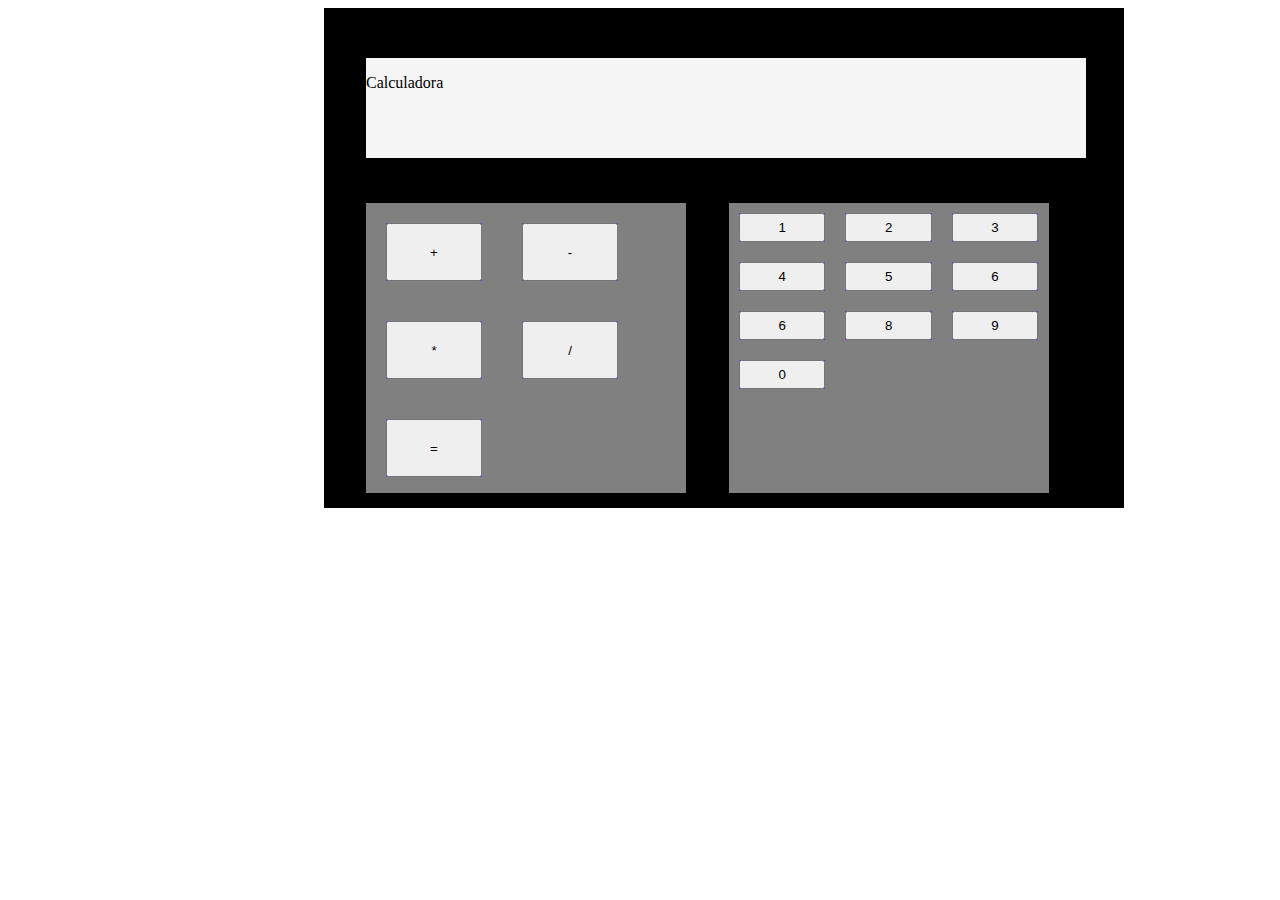
<file: calculadora/index.html>
<!DOCTYPE html>
<html lang="en">
<head>
    <meta charset="UTF-8">
    <meta http-equiv="X-UA-Compatible" content="IE=edge">
    <meta name="viewport" content="width=device-width, initial-scale=1.0">
    <title>Calculadora</title>
    <link rel="stylesheet" href="style.css">
    <script>
        var fun2 = ()  =>{
            console.log("desee el row")
        }
        function myfunction(){

            console.log("sometime");
            alert("OMG");
        }
    </script>
</head>
<body>
    <div id="container">
        <div id="screen">
            <p>Calculadora</p>
        </div>
        <div id="bottoncontainer">
            <div class="bton">
                <button onclick="myfunction()" style="width: 100%; height: 100%;">+</button>  
            </div>
            <div class="bton">
                <button onclick="myfunction()" style="width: 100%; height: 100%;">-</button>
            </div>
            <div class="bton">
                <button onclick="myfunction()" style="width: 100%; height: 100%;">*</button>
            </div>
            <div class="bton">
                <button onclick="myfunction()" style="width: 100%; height: 100%;">/</button>
            </div>
            <div class="bton">
                <button onclick="myfunction()" style="width: 100%; height: 100%;">=</button>
            </div>
        </div>
        <div id="numbercontainer">
            <div class="number">
                <button style="width: 100%; height: 100%;">1</button>
            </div>
            <div class="number">
                <button style="width: 100%; height: 100%;">2</button>
            </div>
            <div class="number">
                <button style="width: 100%; height: 100%;">3</button>
            </div>
            <div class="number">
                <button style="width: 100%; height: 100%;">4</button>
            </div>
            <div class="number">
                <button style="width: 100%; height: 100%;">5</button>
            </div>
            <div class="number">
                <button style="width: 100%; height: 100%;">6</button>
            </div>
            <div class="number">
                <button style="width: 100%; height: 100%;">6</button>
            </div>
            <div class="number">
                <button style="width: 100%; height: 100%;">8</button>
            </div>
            <div class="number">
                <button style="width: 100%; height: 100%;">9</button>
            </div>
            <div class="number">
                <button style="width: 100%; height: 100%;">0</button>
            </div>
        </div>

    </div>
    
    
</body>
</html>
</file>
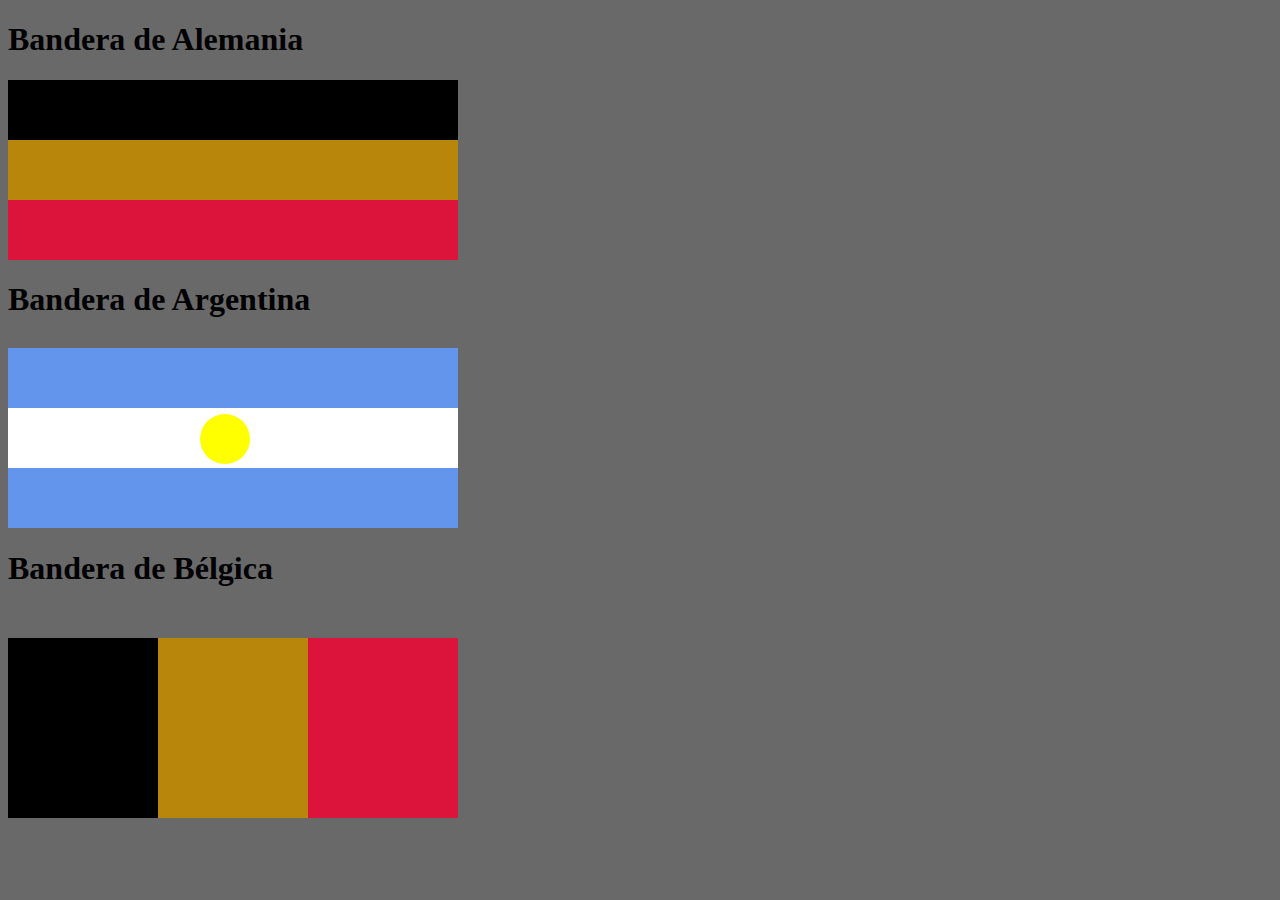
<file: banderas.html>
<!DOCTYPE html>
<html lang="en">
<head>
    <meta charset="UTF-8">
    <meta http-equiv="X-UA-Compatible" content="IE=edge">
    <meta name="viewport" content="width=device-width, initial-scale=1.0">
    <title>Banderas</title>
</head>
<body style="background-color: dimgray;">
    <div class="Bandera_Alemania">
        <h1>Bandera de Alemania</h1>
        <div style="background-color: black; 
        width: 450px; 
        height: 60px;
        position: relative;">
        </div>
        <div style="background-color: darkgoldenrod; 
        width: 450px;
        height: 60px;
        position: relative;">
        </div>
        <div style="background-color: crimson; 
        width: 450px;
        height: 60px;  
        position: relative;">
        </div>

    </div>

    <div class="Bandera_Argentina">
        <h1>Bandera de Argentina</h1>
        <div style="background-color: cornflowerblue; 
        width: 450px; 
        height: 60px;
        position: relative;
        margin-top: 30px;">
        </div>
        <div style="background-color: white; 
        width: 450px;
        height: 60px;
        position: relative;">
        </div>
        <div style="background-color: cornflowerblue; 
        width: 450px;
        height: 60px;  
        position: relative;">
        </div>
        <div style="background-color: yellow;
                top: 414px;
                left: 200px;
                width: 50px;
                height: 50px;
                position: absolute;
                float: left;
                border-radius: 100px;">
    </div>

    </div>

    <div class="Belgiaca">
        <h1>Bandera de Bélgica</h1>
        <div style="background-color: rgb(0, 0, 0); 
        margin-top: 30px;
        width: 150px;
        height: 180px;
        float: left;
        position: relative;">
        </div>
        <div style="background-color: darkgoldenrod; 
        margin-top: 30px;
        width: 150px;
        height: 180px;
        float: left;
        position: relative;">
        </div>
        <div style="background-color: crimson; 
        width: 150px;
        height: 180px;
        float: left;
        position: relative;
        margin-top: 30px;">
        </div>
    </div>
</body>
</html>
</file>
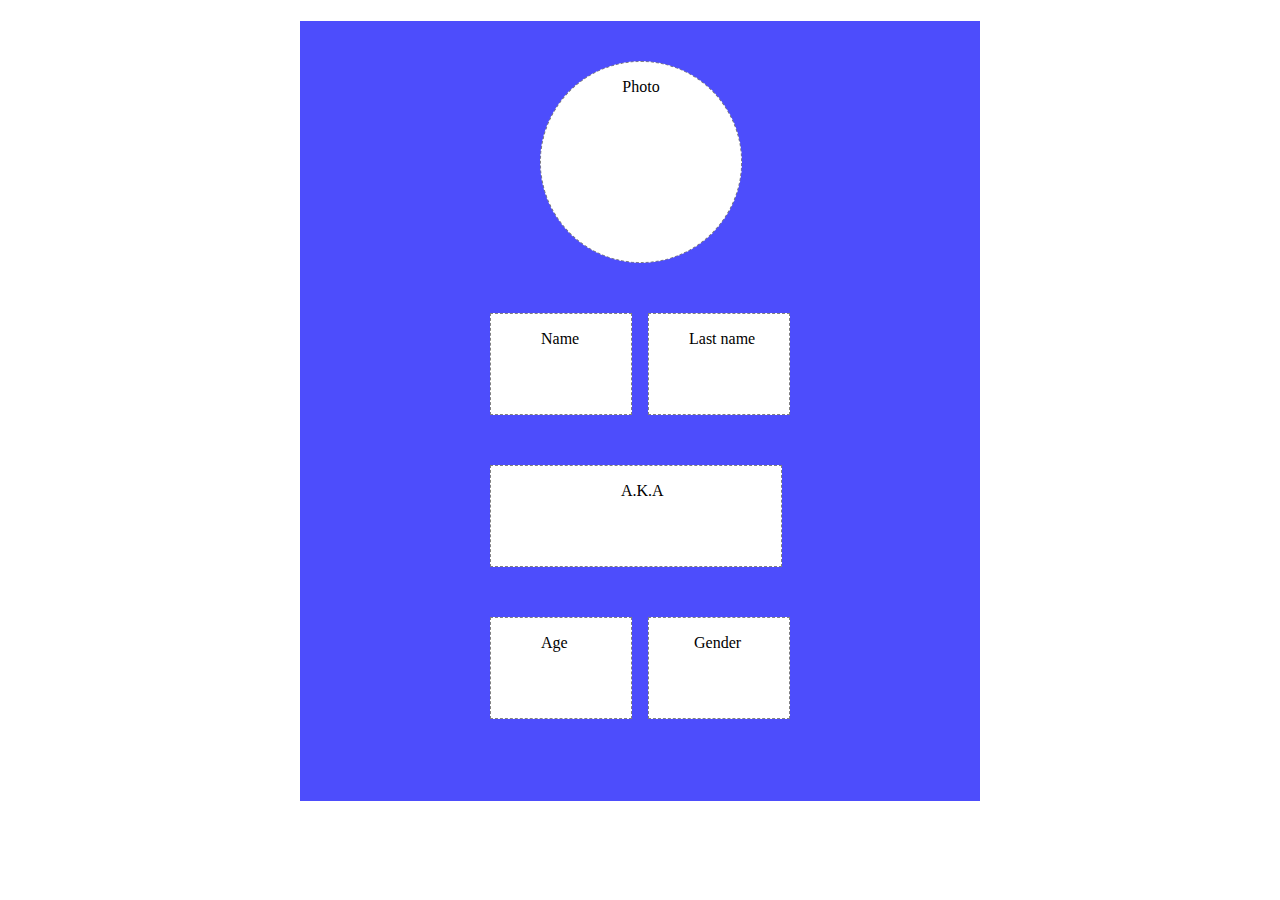
<file: id card.html>
<!DOCTYPE html>
<html lang="es">
<head>
    <meta charset="UTF-8">
    <meta http-equiv="X-UA-Compatible" content="IE=edge">
    <meta name="viewport" content="width=device-width, initial-scale=1.0">
    <title>ID</title>
</head>
<body>
    <h1 style="text-align: center;"></h1>
    <div style=" background-color: rgb(77, 77, 252); width: 600px; height: 700px; margin: auto; padding: 40px;">
        <div style="background-color: white; border-radius: 100%; width: 200px; height: 200px; margin-left: 200px; border-color: gray; border-width: 1px;  border-style: dashed;"> 
            <p style="text-align: center;">Photo</p>
        </div>
       
        <div style="width:300px; height:100px; margin-left: 50px; margin-top: 50px; display: inline-block; margin-left: 150px;">
             <div style=" background-color:white; float: left; width: 140px; height: 100px;  border-color: gray; border-width: 1px;  border-style: dashed;">
                <p style="margin-left: 50px;">Name </p> 
             </div>
             <div style=" background-color:white; float: right; width: 140px; height: 100px;  border-color: gray; border-width: 1px;  border-style: dashed;">
                <p style="margin-left: 40px;">Last name</p> 
             </div>
       
        <div>
        
            <div style="width:300px; height:100px; margin-top: 50px; display:inline-block; ">
                <div style="background-color:white; float: left;  border-color: gray; border-width: 1px;  border-style: dashed; width: 290px; height: 100px;  ">
                   <p style="margin-left: 130px;">A.K.A</p> 
                </div>
          
           <div>

        </div>
       
       
        <div>
            <div style="width:300px; height:100px; margin-top: 50px; display:inline-block;">
                <div style="background-color:white; float: left;  border-color: gray; border-width: 1px;  border-style: dashed; width: 140px; height: 100px; ">
                   <p style="margin-left: 50px;">Age </p> 
                </div>
                <div style="background-color:white; float: right;  border-color: gray; border-width: 1px;  border-style: dashed; width: 140px; height: 100px; ">
                   <p style="margin-left: 45px;">Gender</p> 
                </div>
          </div>

           <div>

        </div>

    </div>
    <p style="margin-right: 20px;"></p> 


       
</body>
</html>
</file>
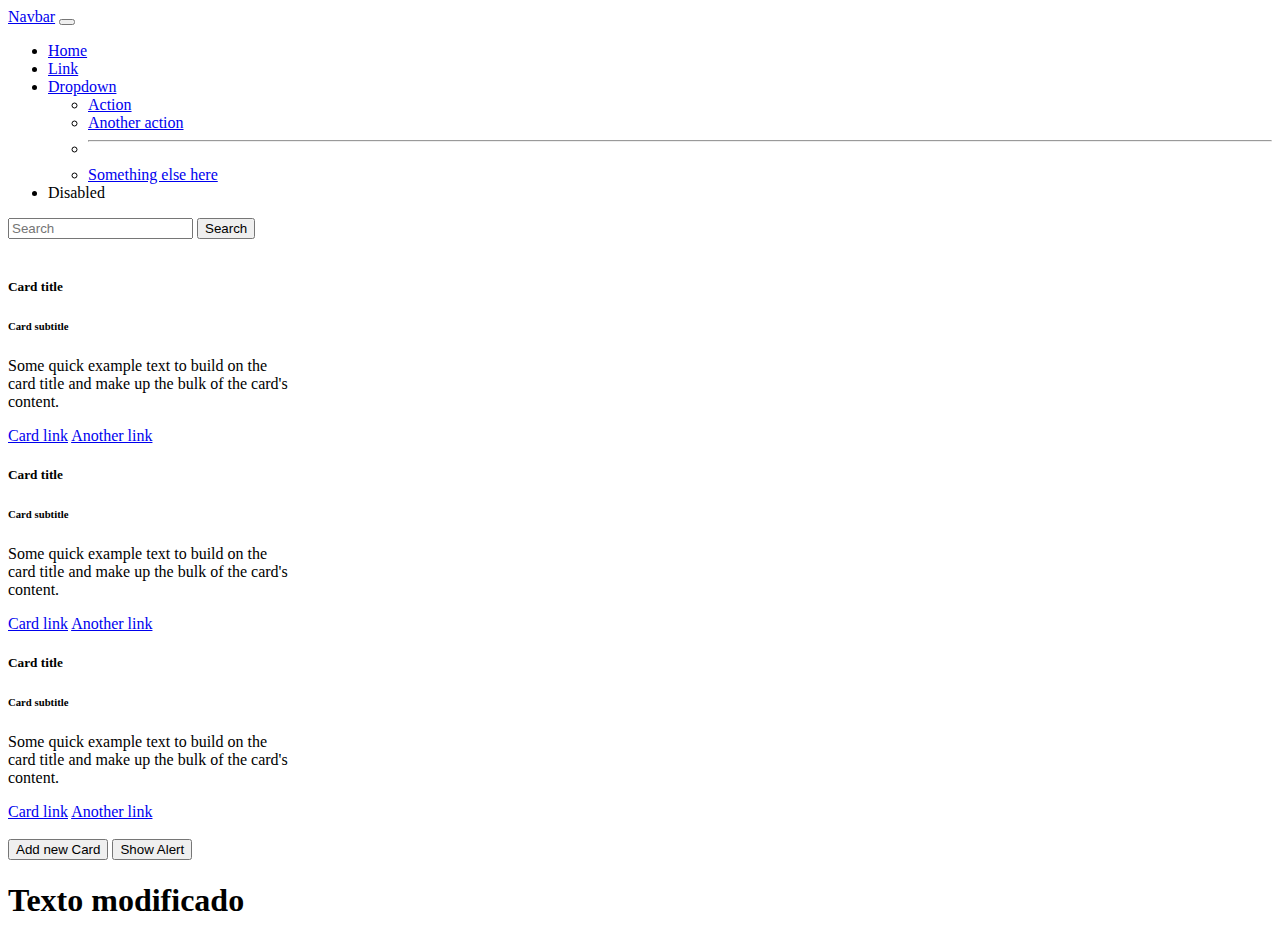
<file: menu.html>
<!DOCTYPE html>
<html lang="en">
<head>
    <meta charset="UTF-8">
    <meta http-equiv="X-UA-Compatible" content="IE=edge">
    <meta name="viewport" content="width=device-width, initial-scale=1.0">
    <link href="https://cdn.jsdelivr.net/npm/bootstrap@5.3.0-alpha1/dist/css/bootstrap.min.css" rel="stylesheet" integrity="sha384-GLhlTQ8iRABdZLl6O3oVMWSktQOp6b7In1Zl3/Jr59b6EGGoI1aFkw7cmDA6j6gD" crossorigin="anonymous">
    <script src="https://cdn.jsdelivr.net/npm/bootstrap@5.3.0-alpha1/dist/js/bootstrap.bundle.min.js" integrity="sha384-w76AqPfDkMBDXo30jS1Sgez6pr3x5MlQ1ZAGC+nuZB+EYdgRZgiwxhTBTkF7CXvN" crossorigin="anonymous"></script>
    <title>MY new page :) </title>
</head>
<body>
    <script>
        function modifyElement(){
            console.log("voy a modificar aqui");
            const miElemento = document.getElementById("ElementToModify").innerHTML = `
            <div class="card" style="width: 18rem;">
    <div class="card-body">
    <h5 class="card-title">New Card</h5>
    <h6 class="card-subtitle mb-2 text-muted">Card subtitle</h6>
    <p class="card-text">aqui puedo usar commila simple y no pasa nada :v' .  '</p>
    <a href="#" class="card-link">Card link</a>
    <a href="#" class="card-link">Another link</a>
  </div>
</div>
            
            ` ;
            
        }
        function openAlert(){
            console.log("alert!");
            alert("MENSAJE DE ALERTA!!!");
        }
    </script>
    <div class="container">
        <nav class="navbar navbar-expand-lg bg-body-tertiary">
            <div class="container-fluid">
              <a class="navbar-brand" href="#">Navbar</a>
              <button class="navbar-toggler" type="button" data-bs-toggle="collapse" data-bs-target="#navbarSupportedContent" aria-controls="navbarSupportedContent" aria-expanded="false" aria-label="Toggle navigation">
                <span class="navbar-toggler-icon"></span>
              </button>
              <div class="collapse navbar-collapse" id="navbarSupportedContent">
                <ul class="navbar-nav me-auto mb-2 mb-lg-0">
                  <li class="nav-item">
                    <a class="nav-link active" aria-current="page" href="#">Home</a>
                  </li>
                  <li class="nav-item">
                    <a class="nav-link" href="#">Link</a>
                  </li>
                  <li class="nav-item dropdown">
                    <a class="nav-link dropdown-toggle" href="#" role="button" data-bs-toggle="dropdown" aria-expanded="false">
                      Dropdown
                    </a>
                    <ul class="dropdown-menu">
                      <li><a class="dropdown-item" href="#">Action</a></li>
                      <li><a class="dropdown-item" href="#">Another action</a></li>
                      <li><hr class="dropdown-divider"></li>
                      <li><a class="dropdown-item" href="#">Something else here</a></li>
                    </ul>
                  </li>
                  <li class="nav-item">
                    <a class="nav-link disabled">Disabled</a>
                  </li>
                </ul>
                <form class="d-flex" role="search">
                  <input class="form-control me-2" type="search" placeholder="Search" aria-label="Search">
                  <button class="btn btn-outline-success" type="submit">Search</button>
                </form>
              </div>
            </div>
          </nav>
    </div>
    <br>
    <!-- <div class="container ">
        <div class="row">
            <div id="carouselExample" class="carousel slide">
                <div class="carousel-inner">
                  <div class="carousel-item active">
                    <img src="https://via.placeholder.com/100.png/faf/fff" class="d-block w-100" alt="...">
                  </div>
                  <div class="carousel-item">
                    <img src="https://via.placeholder.com/100.png/09f/fff" class="d-block w-100" alt="...">
                  </div>
                  <div class="carousel-item">
                    <img src="https://via.placeholder.com/100.png/09f/fff" class="d-block w-100" alt="...">
                  </div>
                </div>
                <button class="carousel-control-prev" type="button" data-bs-target="#carouselExample" data-bs-slide="prev">
                  <span class="carousel-control-prev-icon" aria-hidden="true"></span>
                  <span class="visually-hidden">Previous</span>
                </button>
                <button class="carousel-control-next" type="button" data-bs-target="#carouselExample" data-bs-slide="next">
                  <span class="carousel-control-next-icon" aria-hidden="true"></span>
                  <span class="visually-hidden">Next</span>
                </button>
              </div>
        </div>
    </div> -->
    <div class="container text-center">
        <div class="row">
          <div class="col">
            <div class="card" style="width: 18rem;">
                <div class="card-body">
                  <h5 class="card-title">Card title</h5>
                  <h6 class="card-subtitle mb-2 text-muted">Card subtitle</h6>
                  <p class="card-text">Some quick example text to build on the card title and make up the bulk of the card's content.</p>
                  <a href="#" class="card-link">Card link</a>
                  <a href="#" class="card-link">Another link</a>
                </div>
              </div>
          </div>
          <div class="col">
            <div class="card" style="width: 18rem;">
                <div class="card-body">
                  <h5 class="card-title">Card title</h5>
                  <h6 class="card-subtitle mb-2 text-muted">Card subtitle</h6>
                  <p class="card-text">Some quick example text to build on the card title and make up the bulk of the card's content.</p>
                  <a href="#" class="card-link">Card link</a>
                  <a href="#" class="card-link">Another link</a>
                </div>
              </div>
          </div>
          <div class="col">
            <div class="card" style="width: 18rem;">
                <div class="card-body">
                  <h5 class="card-title">Card title</h5>
                  <h6 class="card-subtitle mb-2 text-muted">Card subtitle</h6>
                  <p class="card-text">Some quick example text to build on the card title and make up the bulk of the card's content.</p>
                  <a href="#" class="card-link">Card link</a>
                  <a href="#" class="card-link">Another link</a>
                </div>
              </div>
          </div>
        </div>
    </div>
    <br>
    <div class="container">
        <div class="row">
            <div class="d-grid gap-2">
                <button class="btn btn-primary" type="button" onclick="modifyElement()">Add new Card</button>
                <button class="btn btn-danger" type="button" onclick="openAlert()">Show Alert</button>
                </div>
                <div id="ElementToModify">
                    <h1>Texto modificado</h1>
                </div>

        </div>
    </div>
</body>
</html>
</file>
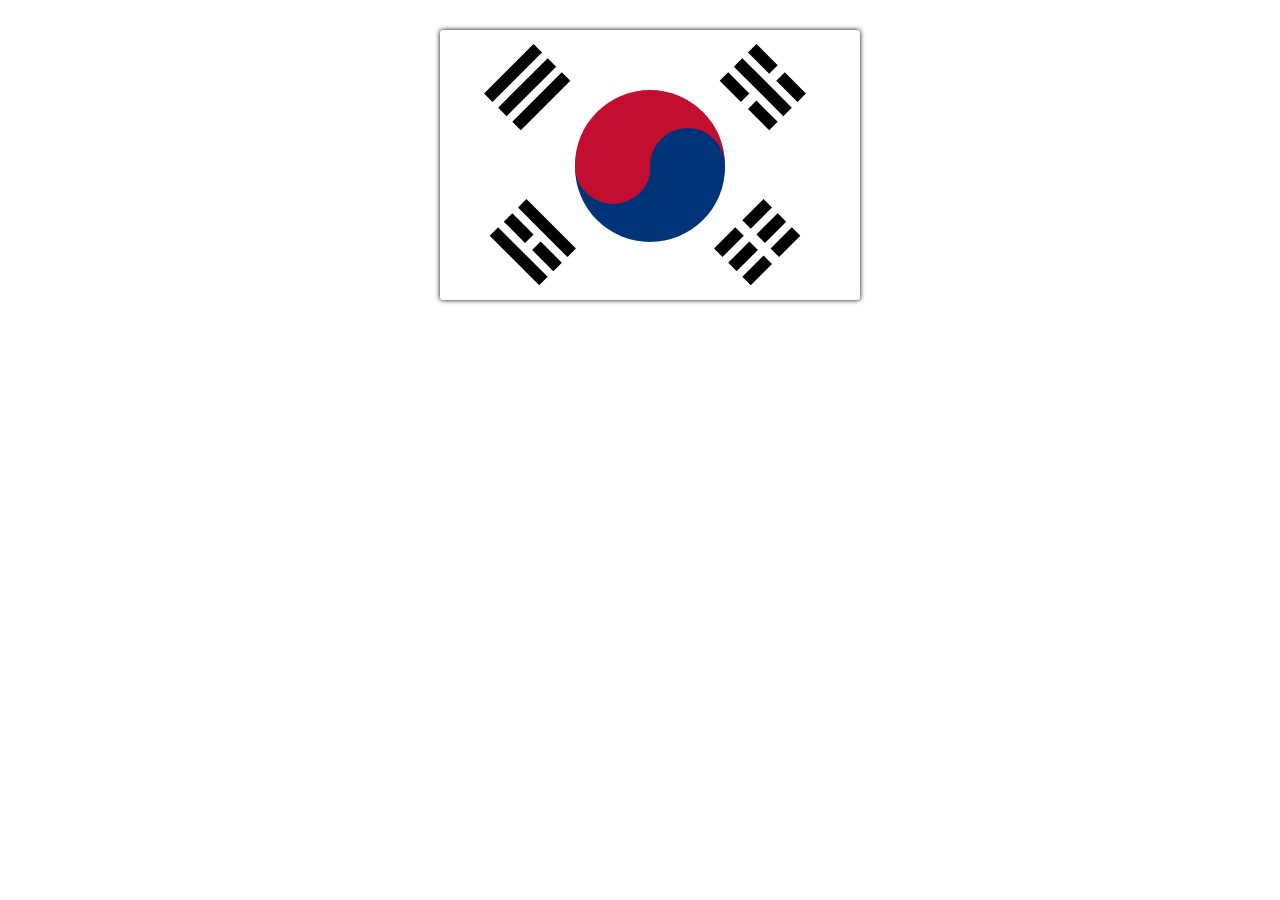
<file: bandera corea/bandera_corea.html>
<!DOCTYPE html>
<html lang="en">
<head>
    <meta charset="UTF-8">
    <meta http-equiv="X-UA-Compatible" content="IE=edge">
    <meta name="viewport" content="width=device-width, initial-scale=1.0">
    <link rel="stylesheet" href="bandera.css">
    <title></title>
</head>
<body>
    <div class="krflag">
        <div class="yy">
            <div class="yin"></div>
            <div class="yang"></div>
        </div>
        <div id="strcontainer1">
            <div class="fullstr"></div>
            <div class="fullstr"></div>
            <div class="fullstr"></div>
        </div>
        <div id="strcontainer2">
            <div class="fullstr"></div>
            <div class="halfstr"></div>
            <div class="fullstr"></div>
        </div>
        <div id="strcontainer3">	
            <div class="halfstr"></div>
            <div class="fullstr"></div>
            <div class="halfstr"></div>
        </div>
        <div id="strcontainer4">
            <div class="halfstr"></div>
            <div class="halfstr"></div>
            <div class="halfstr"></div>
        </div>

</body>
</html>
</file>
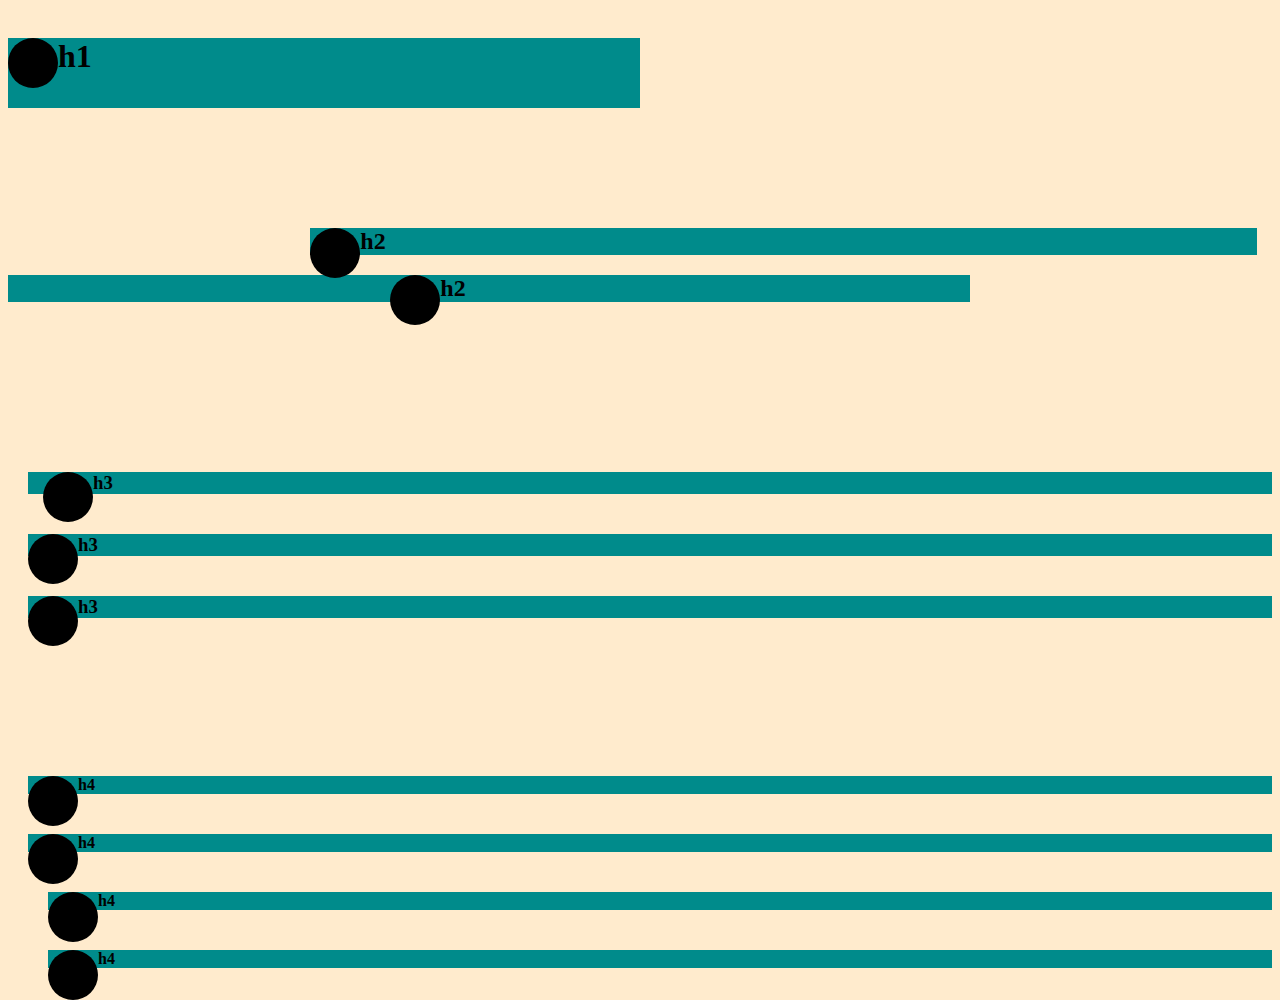
<file: Examen cads/CARDSS EXAM.HTML>
<!DOCTYPE html>
<html lang="en">
<head>
    <meta charset="UTF-8">
    <meta http-equiv="X-UA-Compatible" content="IE=edge">
    <meta name="viewport" content="width=device-width, initial-scale=1.0">
    <link href="https://cdn.jsdelivr.net/npm/bootstrap@5.3.0-alpha1/dist/css/bootstrap.min.css" rel="stylesheet" integrity="sha384-GLhlTQ8iRABdZLl6O3oVMWSktQOp6b7In1Zl3/Jr59b6EGGoI1aFkw7cmDA6j6gD" crossorigin="anonymous">
<script src="https://cdn.jsdelivr.net/npm/bootstrap@5.3.0-alpha1/dist/js/bootstrap.bundle.min.js" integrity="sha384-w76AqPfDkMBDXo30jS1Sgez6pr3x5MlQ1ZAGC+nuZB+EYdgRZgiwxhTBTkF7CXvN" crossorigin="anonymous"></script>
    <title>Document</title>

</head>
<body style="background-color: blanchedalmond;">
    <div class="container text-center">
        <div class="row">
          <div class="col">
            
          </div>
          <div style="background-color: darkcyan; width: 50%; height: 70px; margin-top: 1cm;" class="col">
            <div style="background-color: black;
            width: 50px;
            height: 50px;
            position: obsulute;
            float: left;
            border-radius: 30px;
            top: 1px; ;
            ">
        </div>
            <h1>h1</h1>
          </div>
          <div class="col">
            
          </div>
        </div>
      </div>
      <div style="width: 50%; height: 100px;"></div>
      <div class="container text-center">
        <div class="row">
          <div style="background-color: darkcyan; border-bottom: 20px; margin-right: 15px; margin-left: 8cm;" class="col">
            <div style="background-color: black;
            width: 50px;
            height: 50px;

            position: obsulute;
            float: left;
            border-radius: 30px;
            top: 1px; ;
            "></div>
            <h2>h2</h2>
          </div>
          <div class="col">
            
          </div>
          <div style="background-color: darkcyan; border-bottom: 20px; margin-right: 15px; margin-right: 8cm " class="col">
            <div style="background-color: black;
            width: 50px;
            height: 50px;
            position: obsulute;
            margin-left: 30px;
            float: left;
            border-radius: 30px;
            top: 1px; ;
            "
            ></div>
            <h2>h2</h2>
          </div>
        </div>
      </div>

      <div style="width: 50%; height: 100px;"></div>
      <div style="width: 10%; height: 10px;"></div>
      <div class="container text-center">
        <div class="row">
          <div style="background-color: darkcyan; border-bottom: 20px; margin-left: 20px ; margin-top: 40px;" class="col">
            <div style="background-color: black;
            width: 50px;
            height: 50px;
            
            margin-left: 15px;
            position: obsulute;
            float: left;
            border-radius: 30px;
            top: 1px; ;
            "
            ></div>
            <h3>h3</h3>
          </div>
          <div style="background-color: darkcyan; border-bottom: 20px; margin-left: 20px ; margin-top: 40px;" class="col">
            <div style="background-color: black;
            width: 50px;
            height: 50px;
            position: obsulute;
            float: left;
            border-radius: 30px;
            top: 1px; ;
            "
            ></div>
            <h3>h3</h3>
          </div>
          <div style="background-color: darkcyan; border-bottom: 20px; margin-left: 20px ; margin-top: 40px; " class="col">
            <div style="background-color: black;
            width: 50px;
            height: 50px;
            position: obsulute;
            float: left;
            border-radius: 30px;
            top: 1px; ;
            "
            ></div>
            <h3>h3</h3>
          </div>
        </div>
      </div>

      <div style="width: 50%; height: 100px;"></div>
      <div class="container text-center">
        <div class="row">
          <div style="background-color: darkcyan; border-bottom: 20px; margin-left: 20px ; margin-top: 40px;" class="col">
            <div style="background-color: black;
            width: 50px;
            height: 50px;
            position: obsulute;
            float: left;
            border-radius: 30px;
            top: 1px; ;
            "
            ></div>
            <h4>h4</h4>
          </div>
          <div style="background-color: darkcyan; border-bottom: 20px; margin-left: 20px ; margin-top: 40px;" class="col">
            <div style="background-color: black;
            width: 50px;
            height: 50px;
            position: obsulute;
            float: left;
            border-radius: 30px;
            top: 1px; ;
            "
            ></div>
            <h4>h4</h4>
          </div>
          <div style="background-color: darkcyan; border-bottom: 20px; margin-top: 40px; margin-left: 40px" class="col" >
            <div style="background-color: black;
            width: 50px;
            height: 50px;
            position: obsulute;
            float: left;
            border-radius: 30px;
            top: 1px; ;
            "
            ></div>
            <h4>h4</h4>
          </div>
          <div style="background-color: darkcyan; border-bottom: 20px; margin-top: 40px; margin-left: 40px;" class="col">
            <div style="background-color: black;
            width: 50px;
            height: 50px;
            position: obsulute;
            float: left;
            border-radius: 30px;
            top: 1px; ;
            "
            ></div>
            <h4>h4</h4>
          </div>
        </div>
      </div>

</body>
</html>
</file>
<file: calculadora/style.css>
#container{
    height: 500px;
    width: 800px;
    float: left;
    position: relative;
    margin-left: 25%;
    background-color: black;
}

#screen{
    position: relative;
    float: left;
    height: 100px;
    width: 90%;
    margin-top: 50px;
    margin-left: 42px;
    background-color: whitesmoke;
}

#bottoncontainer{
   
    margin-left: 41px;
    margin-top: 44px;
    position: relative;
    float: left;
    border-style: solid;
    border-width: 1px;
    height: 58%;
    width: 40%;
    background-color: gray;
}

#numbercontainer{
   
    margin-left: 41px;
    margin-top: 44px;
    position: relative;
    float: left;
    border-style: solid;
    border-width: 1px;
    height: 58%;
    width: 40%;
    background-color: gray;
}

.bton{
    background-color: blueviolet;
    margin: 20px;
    position: relative;
    float: left;
    width: 30%;
    height: 20%;
}

.number{
    background-color: blueviolet;
    margin: 10px;
    position: relative;
    float: left;
    width: 27%;
    height: 10%;
}
</file>
<file: bandera corea/bandera.css>
body{
	background: #fff;
	width: 400px;
	margin: 0 auto;
	padding: 30px;
}

.krflag{
	background: #fff;
	width: 400px;
	height: 250px;
	padding: 10px;
	box-shadow: 0 0 5px #000;
	-moz-box-shadow: 0 0 5px #000;
	-webkit-box-shadow: 0 0 5px #000;
    border-radius: 3px;
	
}

.yy{
	background: #fff;
	width: 150px;
	height: 0px;
	margin: 50px 0 0 125px;
	position: absolute;
	border-top: solid 76px #c40e2f;
	border-bottom: solid 76px #003478;	
	border-left: 0;
	border-right: 0;
	border-radius: 76px;
	-moz-border-radius: 76px;
	-webkit-border-radius: 76px;
	
}

.yin{
	background: #c40e2f;
	width: 76px;
	height: 76px;
	margin-top: -38px;
	position: absolute;
	border-radius: 40px;
	-moz-border-radius: 40px;
	-webkit-border-radius: 40px;
}
.yang{
	background: #003478;
	width: 75px;
	height: 75px;
	margin: -38px 0 0 75px;
	position: absolute;
	border-radius: 40px;
	-moz-border-radius: 40px;
	-webkit-border-radius: 40px;
}

.fullstr{
	background: #000;
	width: 70px;
	height: 12px;
	margin-bottom: 8px;
}

.halfstr{
	background: #fff;
	width: 10px;
	border-left: solid 30px #000;
	border-right: solid 30px #000;
	height: 12px;
	margin-bottom: 8px;
}

#strcontainer1{
	position: absolute;
	margin: 20px 0 0 45px;
	-webkit-transform: rotate(-45deg);
	-moz-transform: rotate(-45deg);
	-o-transform: rotate(-45deg);
	transform: rotate(-45deg);	
}

#strcontainer2{
	position: absolute;
	margin: 175px 0 0 45px;
	-webkit-transform: rotate(45deg);
	-moz-transform: rotate(45deg);
	-o-transform: rotate(45deg);
	transform: rotate(45deg);	
}

#strcontainer3{
	position: absolute;
	margin: 20px 0 0 275px;
	-webkit-transform: rotate(45deg);
	-moz-transform: rotate(45deg);
	-o-transform: rotate(45deg);
	transform: rotate(45deg);
}

#strcontainer4{
	position: absolute;
	margin: 175px 0 0 275px;
	-webkit-transform: rotate(-45deg);
	-moz-transform: rotate(-45deg);
	-o-transform: rotate(-45deg);
	transform: rotate(-45deg);
}
</file>
